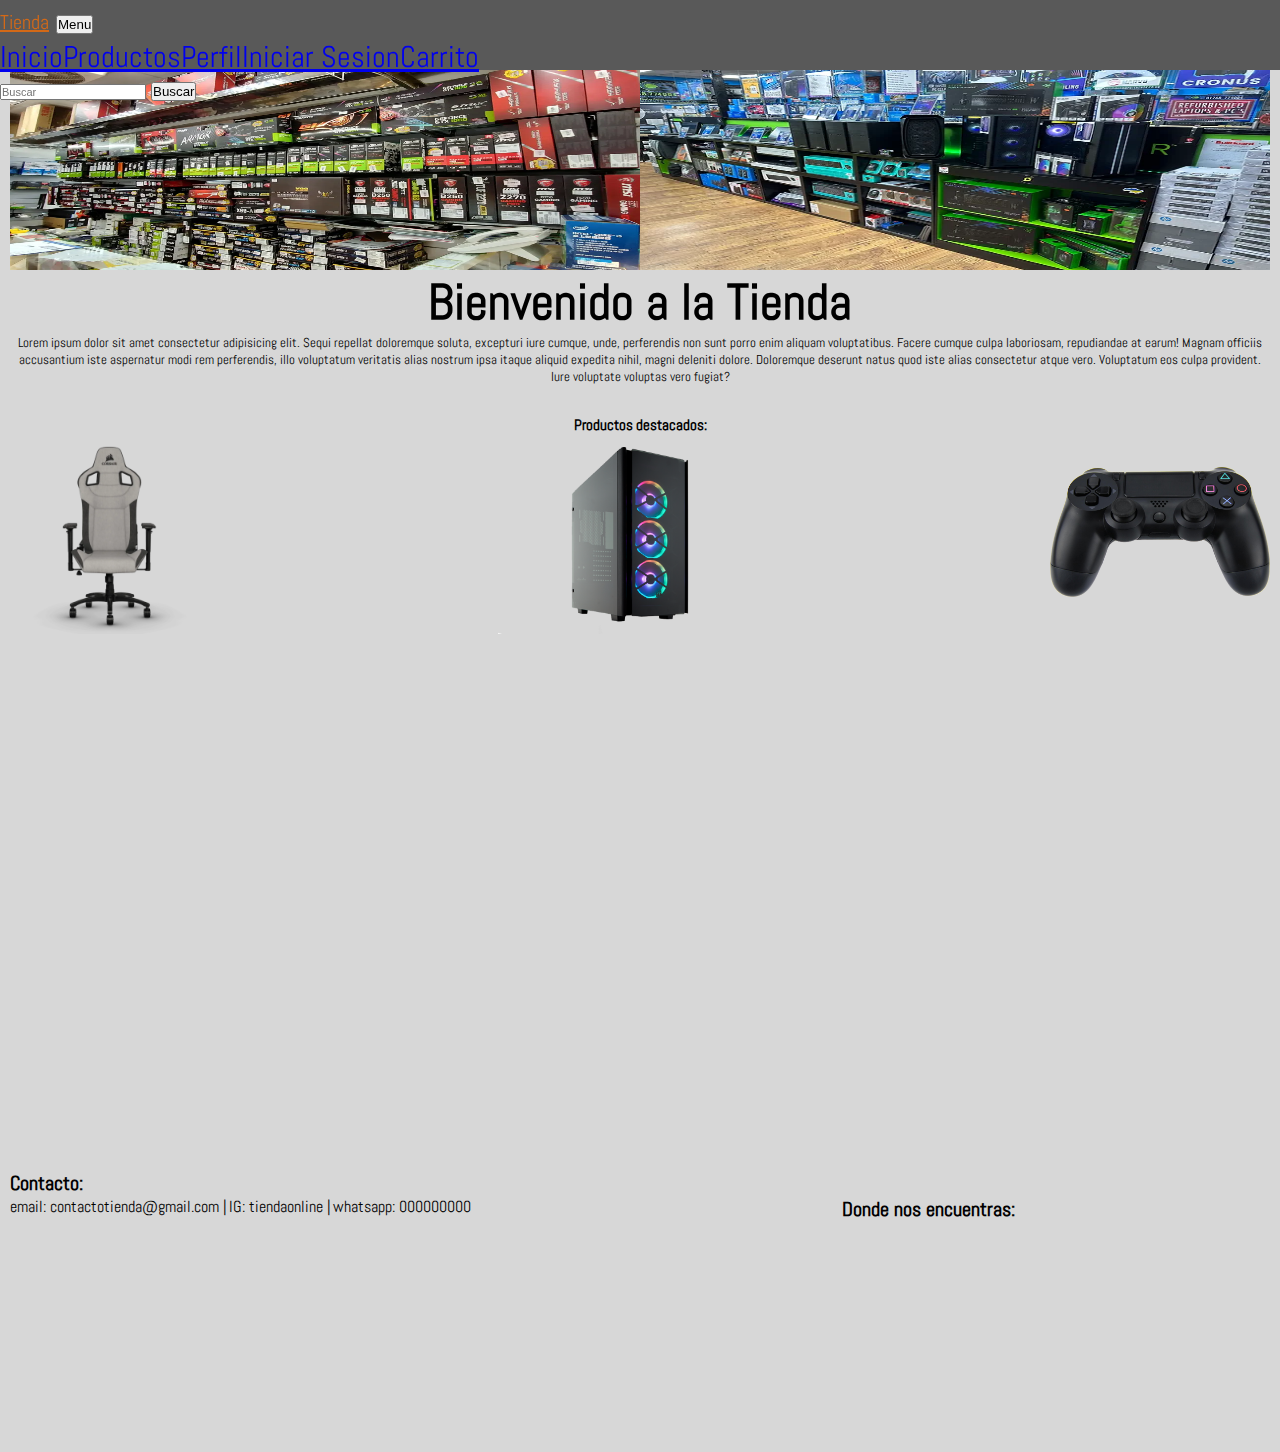
<file: index.html>
<!DOCTYPE html>
<html lang="en">
  <head>
    <meta charset="UTF-8" />
    <meta name="viewport" content="width=device-width, initial-scale=1.0" />
    <!-- Google fonts -->
    <link rel="preconnect" href="https://fonts.googleapis.com" />
    <link rel="preconnect" href="https://fonts.gstatic.com" crossorigin />
    <link
      href="https://fonts.googleapis.com/css2?family=Abel&family=Fugaz+One&family=Julius+Sans+One&family=Playball&display=swap"
      rel="stylesheet"
    />
    <!-- Link Boostrap -->
    <link
      href="https://cdn.jsdelivr.net/npm/bootstrap@5.3.1/dist/css/bootstrap.min.css"
      rel="stylesheet"
      integrity="sha384-4bw+/aepP/YC94hEpVNVgiZdgIC5+VKNBQNGCHeKRQN+PtmoHDEXuppvnDJzQIu9"
      crossorigin="anonymous"
    />
    <!-- Link CSS -->
    <link rel="stylesheet" type="text/css" href="./css/styles.css" />
    <link rel="shortcut icon" href="img/1179866.ico" type="image/x-icon" />
    <title>Tienda</title>
  </head>
  <body>
    <!--Barra de navegacion  -->
    <header>
      <nav id="navBoost" class="navbar navbar-expand-md bg-body-tertiary">
        <div id="div-navbar" class="container-fluid">
          <a class="navbar-brand" href="#">Tienda</a>
          <button
            class="navbar-toggler"
            type="button"
            data-bs-toggle="collapse"
            data-bs-target="#navbarSupportedContent"
            aria-controls="navbarSupportedContent"
            aria-expanded="false"
            aria-label="Toggle navigation"
          >
            Menu<span class="navbar-toggler-icon"></span>
          </button>
          <div class="collapse navbar-collapse" id="navbarSupportedContent">
            <ul id="ulNavBar" class="navbar-nav me-auto mb-2 mb-lg-0">
              <li class="nav-item">
                <a
                  class="nav-link active"
                  aria-current="page"
                  href="/TiendaOnline/index.html"
                  >Inicio</a
                >
              </li>
              <li class="nav-item">
                <a class="nav-link" href="./Pages/productos.html">Productos</a>
              </li>
              <li class="nav-item">
                <a class="nav-link" href="./Pages/perfil.html">Perfil</a>
              </li>
              <li class="nav-item">
                <a class="nav-link" href="./Pages/login.html">Iniciar Sesion</a>
              </li>
              <li class="nav-item">
                <a class="nav-link" href="./Pages/carrito.html">Carrito</a>
              </li>
            </ul>
            <form class="d-flex" role="search">
              <input
                class="form-control me-2"
                type="search"
                placeholder="Buscar"
                aria-label="Search"
              />
              <button class="btn btn-success" type="submit">Buscar</button>
            </form>
          </div>
        </div>
      </nav>
    </header>

    <!-- Main  -->

    <main>
      <!-- Imagen Tienda -->
      <div id="DivImg">
        <img class="imgTienda" src="./img/TiendaComp.jpg" alt="tienda1" />
        <img
          id="ImgTiendaDos"
          class="imgTienda"
          src="./img/store2.jpg"
          alt="tienda2"
        />
      </div>

      <h1>Bienvenido a la Tienda</h1>
      <section id="sectMain" class="container">
        <article>
          Lorem ipsum dolor sit amet consectetur adipisicing elit. Sequi
          repellat doloremque soluta, excepturi iure cumque, unde, perferendis
          non sunt porro enim aliquam voluptatibus. Facere cumque culpa
          laboriosam, repudiandae at earum! Magnam officiis accusantium iste
          aspernatur modi rem perferendis, illo voluptatum veritatis alias
          nostrum ipsa itaque aliquid expedita nihil, magni deleniti dolore.
          Doloremque deserunt natus quod iste alias consectetur atque vero.
          Voluptatum eos culpa provident. Iure voluptate voluptas vero fugiat?
        </article>

        <h2>Productos destacados:</h2>
        <div id="productosDes" class="container-sm">
          <div class="Productos-Class">
            <img id="imgSilla" src="./img/silla.jpg" alt="silla" />
          </div>
          <div class="Productos-Class">
            <img id="imgGabinete" src="./img/gabinetepc.png" alt="gabinete" />
          </div>
          <div class="Productos-Class">
            <img id="imgJoy" src="./img/joystick2.png" alt="joystick" />
          </div>
        </div>
      </section>
    </main>

    <!-- Footer -->
    <footer>
      <section id="ContactoUbicacion">
        <!-- Contacto -->
        <h3 id="contacto">Contacto:</h3>

        <label class="labelsContacto" for=""
          >email: contactotienda@gmail.com |</label
        >
        <label class="labelsContacto" for="">IG: tiendaonline |</label>
        <label class="labelsContacto" for="">whatsapp: 000000000</label>

        <!-- Ubicacion -->
        <div id="divUbicacion">
          <h4>Donde nos encuentras:</h4>
          <iframe
            id="ubicacion"
            src="https://www.google.com/maps/embed?pb=!1m14!1m12!1m3!1d18561.118318651028!2d-58.539981331492136!3d-34.67557899698631!2m3!1f0!2f0!3f0!3m2!1i1024!2i768!4f13.1!5e0!3m2!1ses-419!2sar!4v1691102978767!5m2!1ses-419!2sar"
            width="300"
            height="250"
            style="border: 0"
            allowfullscreen=""
            loading="lazy"
            referrerpolicy="no-referrer-when-downgrade"
          ></iframe>
        </div>
      </section>
    </footer>

    <!-- Boostrap Script -->
    <script
      src="https://cdn.jsdelivr.net/npm/bootstrap@5.3.1/dist/js/bootstrap.bundle.min.js"
      integrity="sha384-HwwvtgBNo3bZJJLYd8oVXjrBZt8cqVSpeBNS5n7C8IVInixGAoxmnlMuBnhbgrkm"
      crossorigin="anonymous"
    ></script>
  </body>
</html>
</file>
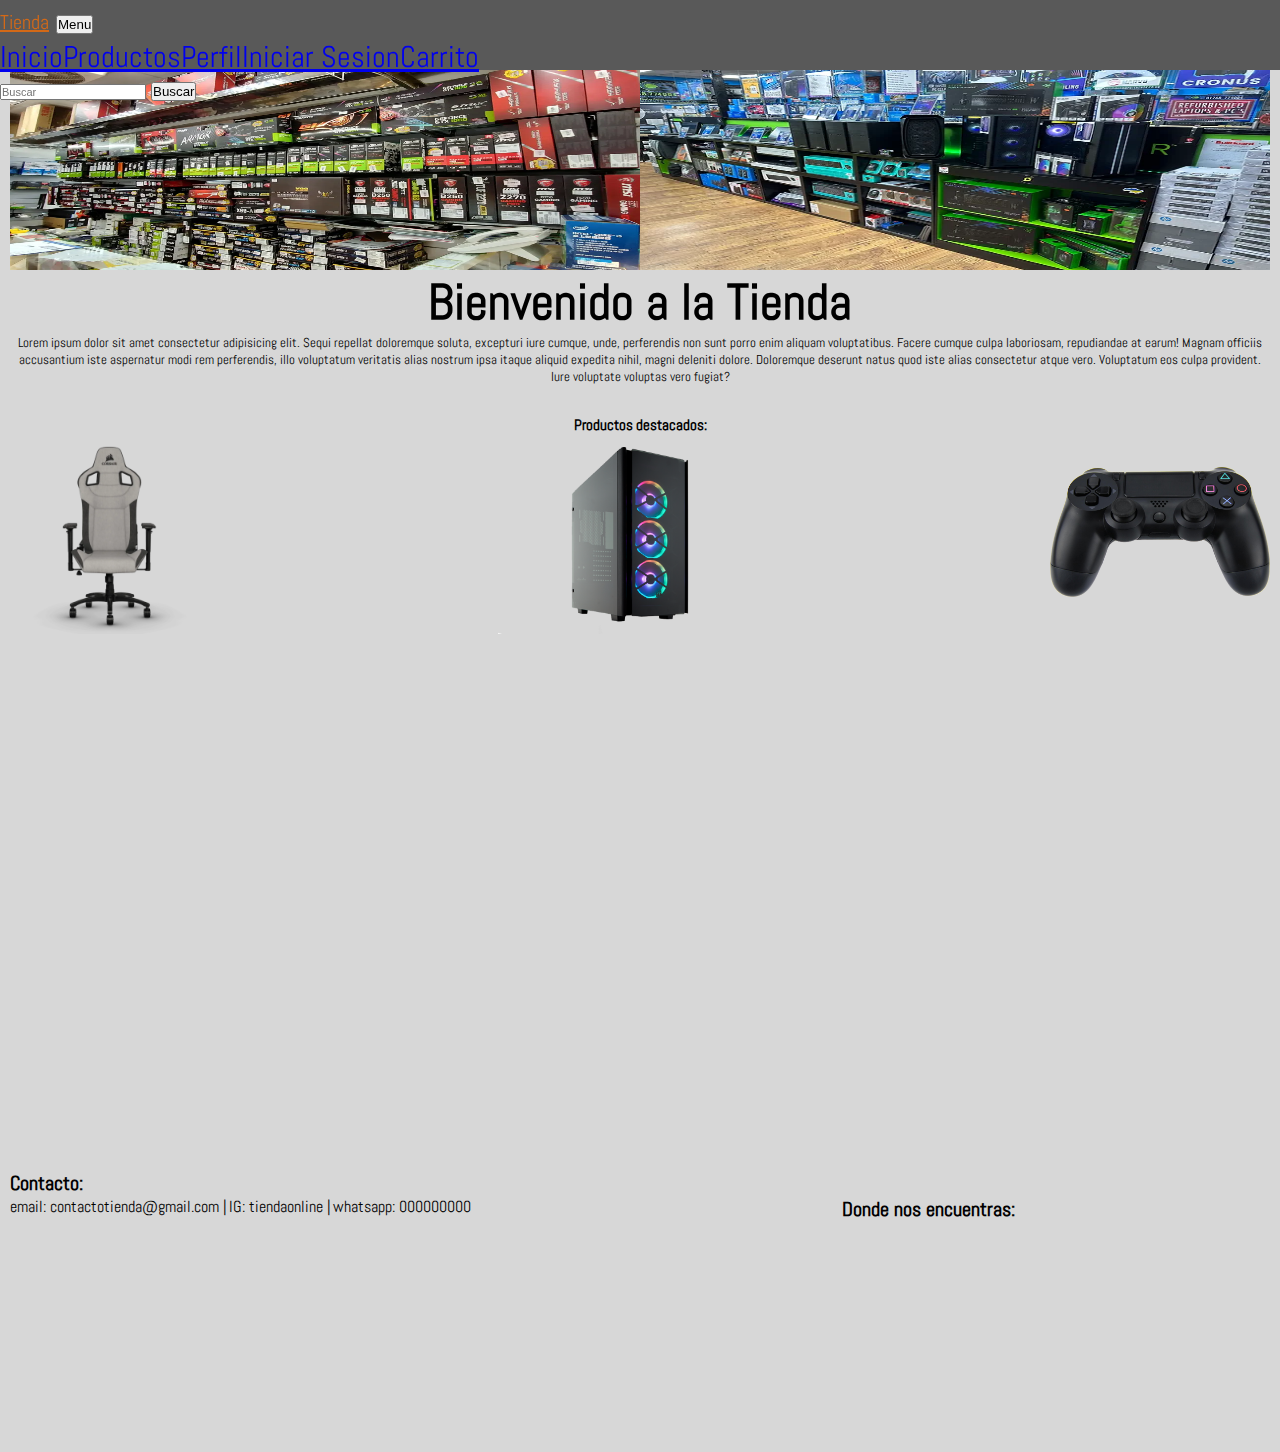
<file: Pages/index.html>
<!DOCTYPE html>
<html lang="en">
  <head>
    <meta charset="UTF-8" />
    <meta name="viewport" content="width=device-width, initial-scale=1.0" />
    <!-- Google fonts -->
    <link rel="preconnect" href="https://fonts.googleapis.com" />
    <link rel="preconnect" href="https://fonts.gstatic.com" crossorigin />
    <link
      href="https://fonts.googleapis.com/css2?family=Abel&family=Fugaz+One&family=Julius+Sans+One&family=Playball&display=swap"
      rel="stylesheet"
    />
    <!-- Link Boostrap -->
    <link
      href="https://cdn.jsdelivr.net/npm/bootstrap@5.3.1/dist/css/bootstrap.min.css"
      rel="stylesheet"
      integrity="sha384-4bw+/aepP/YC94hEpVNVgiZdgIC5+VKNBQNGCHeKRQN+PtmoHDEXuppvnDJzQIu9"
      crossorigin="anonymous"
    />
    <!-- Link CSS -->
    <link rel="stylesheet" href="../css/styles.css" />
    <link rel="shortcut icon" href="../img/1179866.ico" type="image/x-icon" />
    <title>Tienda</title>
  </head>
  <body>
    <!--Barra de navegacion  -->
    <header>
      <nav id="navBoost" class="navbar navbar-expand-md bg-body-tertiary">
        <div id="div-navbar" class="container-fluid">
          <a class="navbar-brand" href="#">Tienda</a>
          <button
            class="navbar-toggler"
            type="button"
            data-bs-toggle="collapse"
            data-bs-target="#navbarSupportedContent"
            aria-controls="navbarSupportedContent"
            aria-expanded="false"
            aria-label="Toggle navigation"
          >
            Menu<span class="navbar-toggler-icon"></span>
          </button>
          <div class="collapse navbar-collapse" id="navbarSupportedContent">
            <ul id="ulNavBar" class="navbar-nav me-auto mb-2 mb-lg-0">
              <li class="nav-item">
                <a
                  class="nav-link active"
                  aria-current="page"
                  href="../Pages/index.html"
                  >Inicio</a
                >
              </li>
              <li class="nav-item">
                <a class="nav-link" href="../Pages/productos.html">Productos</a>
              </li>
              <li class="nav-item">
                <a class="nav-link" href="../Pages/perfil.html">Perfil</a>
              </li>
              <li class="nav-item">
                <a class="nav-link" href="../Pages/login.html"
                  >Iniciar Sesion</a
                >
              </li>
              <li class="nav-item">
                <a class="nav-link" href="../Pages/carrito.html">Carrito</a>
              </li>
            </ul>
            <form class="d-flex" role="search">
              <input
                class="form-control me-2"
                type="search"
                placeholder="Buscar"
                aria-label="Search"
              />
              <button class="btn btn-success" type="submit">Buscar</button>
            </form>
          </div>
        </div>
      </nav>
    </header>

    <!-- Main  -->

    <main>
      <!-- Imagen Tienda -->
      <div id="DivImg">
        <img class="imgTienda" src="../img/TiendaComp.jpg" alt="tienda1" />
        <img
          id="ImgTiendaDos"
          class="imgTienda"
          src="../img/store2.jpg"
          alt="tienda2"
        />
      </div>

      <h1>Bienvenido a la Tienda</h1>
      <section id="sectMain">
        <article>
          Lorem ipsum dolor sit amet consectetur adipisicing elit. Sequi
          repellat doloremque soluta, excepturi iure cumque, unde, perferendis
          non sunt porro enim aliquam voluptatibus. Facere cumque culpa
          laboriosam, repudiandae at earum! Magnam officiis accusantium iste
          aspernatur modi rem perferendis, illo voluptatum veritatis alias
          nostrum ipsa itaque aliquid expedita nihil, magni deleniti dolore.
          Doloremque deserunt natus quod iste alias consectetur atque vero.
          Voluptatum eos culpa provident. Iure voluptate voluptas vero fugiat?
        </article>

        <h2>Productos destacados:</h2>
        <div id="productosDes" class="container-sm">
          <div class="Productos-Class">
            <img id="imgSilla" src="../img/silla.jpg" alt="silla" />
          </div>
          <div class="Productos-Class">
            <img id="imgGabinete" src="../img/gabinetepc.png" alt="gabinete" />
          </div>
          <div class="Productos-Class">
            <img id="imgJoy" src="../img/joystick2.png" alt="joystick" />
          </div>
        </div>
      </section>
    </main>

    <!-- Footer -->
    <footer>
      <section id="ContactoUbicacion">
        <!-- Contacto -->
        <h3 id="contacto">Contacto:</h3>

        <label class="labelsContacto" for=""
          >email: contactotienda@gmail.com |</label
        >
        <label class="labelsContacto" for="">IG: tiendaonline |</label>
        <label class="labelsContacto" for="">whatsapp: 000000000</label>

        <!-- Ubicacion -->
        <div id="divUbicacion">
          <h4>Donde nos encuentras:</h4>
          <iframe
            id="ubicacion"
            src="https://www.google.com/maps/embed?pb=!1m14!1m12!1m3!1d18561.118318651028!2d-58.539981331492136!3d-34.67557899698631!2m3!1f0!2f0!3f0!3m2!1i1024!2i768!4f13.1!5e0!3m2!1ses-419!2sar!4v1691102978767!5m2!1ses-419!2sar"
            width="300"
            height="250"
            style="border: 0"
            allowfullscreen=""
            loading="lazy"
            referrerpolicy="no-referrer-when-downgrade"
          ></iframe>
        </div>
      </section>
    </footer>

    <!-- Boostrap Script -->
    <script
      src="https://cdn.jsdelivr.net/npm/bootstrap@5.3.1/dist/js/bootstrap.bundle.min.js"
      integrity="sha384-HwwvtgBNo3bZJJLYd8oVXjrBZt8cqVSpeBNS5n7C8IVInixGAoxmnlMuBnhbgrkm"
      crossorigin="anonymous"
    ></script>
  </body>
</html>
</file>
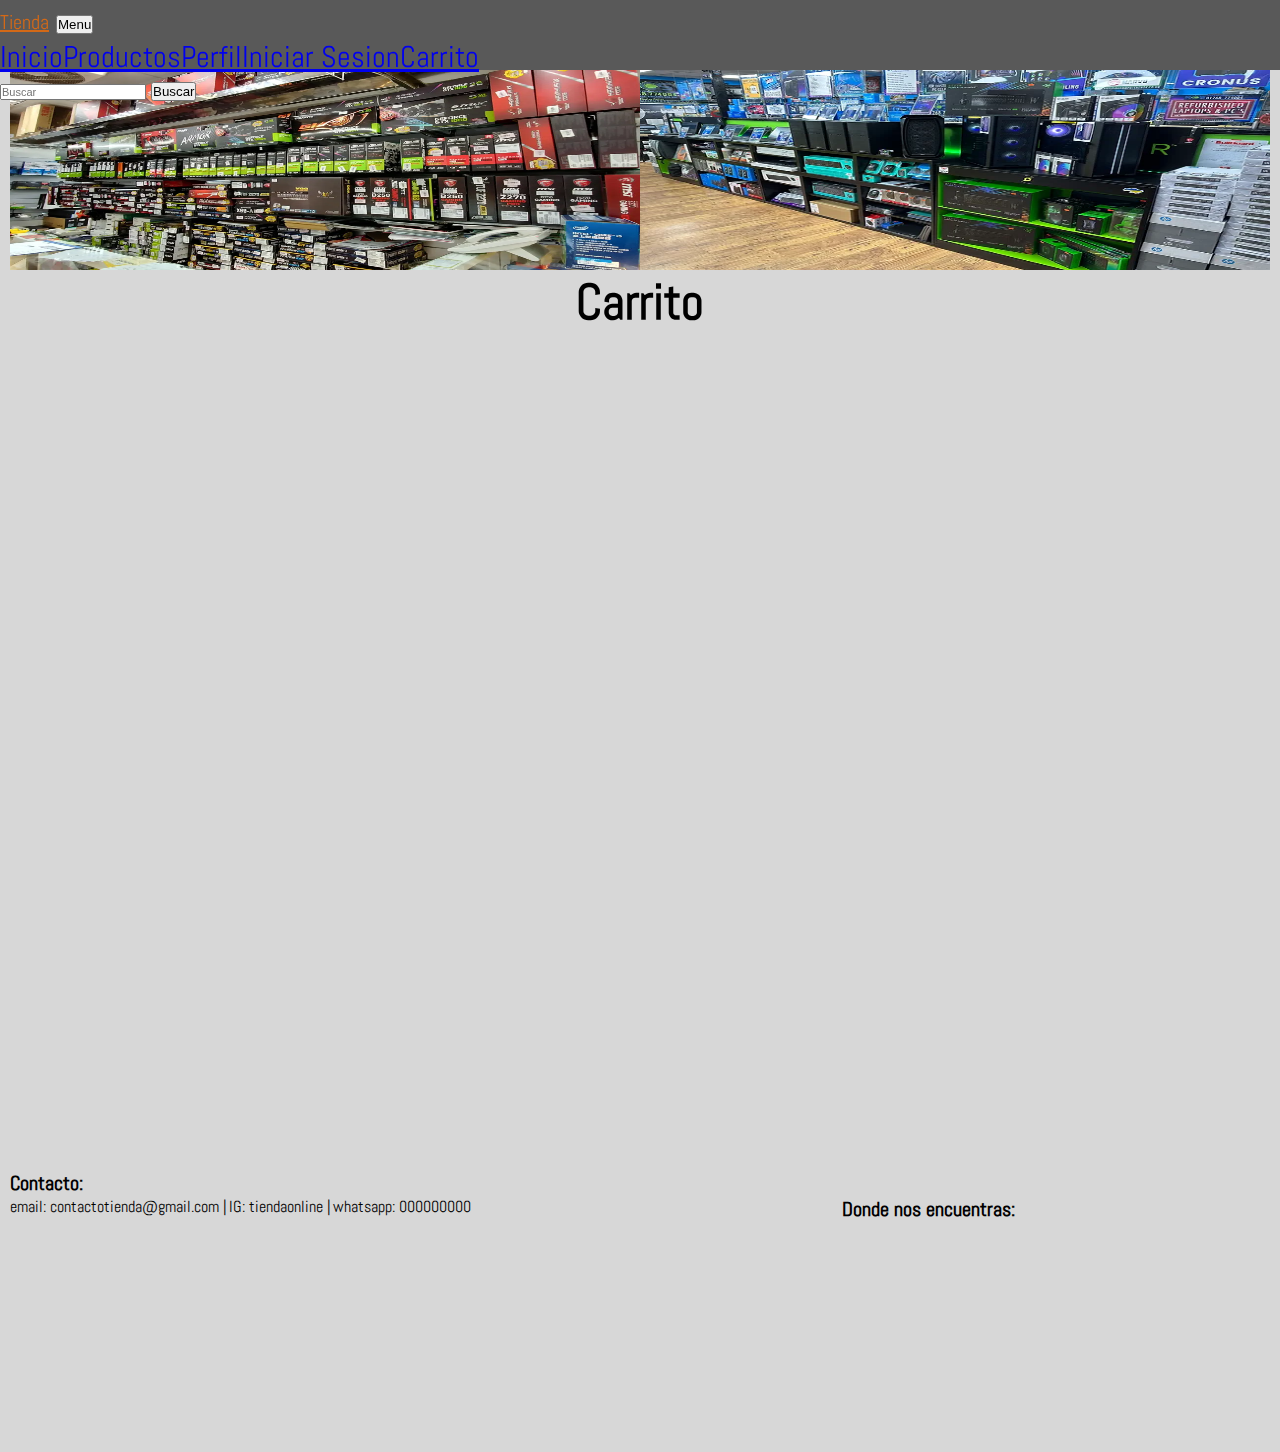
<file: Pages/carrito.html>
<!DOCTYPE html>
<html lang="en">
  <head>
    <meta charset="UTF-8" />
    <meta name="viewport" content="width=device-width, initial-scale=1.0" />
    <!-- Google fonts -->
    <link rel="preconnect" href="https://fonts.googleapis.com" />
    <link rel="preconnect" href="https://fonts.gstatic.com" crossorigin />
    <link
      href="https://fonts.googleapis.com/css2?family=Abel&family=Fugaz+One&family=Julius+Sans+One&family=Playball&display=swap"
      rel="stylesheet"
    />
    <!-- Link Boostrap -->
    <link
      href="https://cdn.jsdelivr.net/npm/bootstrap@5.3.1/dist/css/bootstrap.min.css"
      rel="stylesheet"
      integrity="sha384-4bw+/aepP/YC94hEpVNVgiZdgIC5+VKNBQNGCHeKRQN+PtmoHDEXuppvnDJzQIu9"
      crossorigin="anonymous"
    />
    <!-- Link CSS -->
    <link rel="stylesheet" type="text/css" href="../css/styles.css" />
    <link rel="shortcut icon" href="../img/1179866.ico" type="image/x-icon" />
    <title>Tienda</title>
  </head>
  <body>
    <!--Barra de navegacion  -->
    <header>
      <nav id="navBoost" class="navbar navbar-expand-md bg-body-tertiary">
        <div id="div-navbar" class="container-fluid">
          <a class="navbar-brand" href="#">Tienda</a>
          <button
            class="navbar-toggler"
            type="button"
            data-bs-toggle="collapse"
            data-bs-target="#navbarSupportedContent"
            aria-controls="navbarSupportedContent"
            aria-expanded="false"
            aria-label="Toggle navigation"
          >
            Menu<span class="navbar-toggler-icon"></span>
          </button>
          <div class="collapse navbar-collapse" id="navbarSupportedContent">
            <ul id="ulNavBar" class="navbar-nav me-auto mb-2 mb-lg-0">
              <li class="nav-item">
                <a
                  class="nav-link active"
                  aria-current="page"
                  href="../index.html"
                  >Inicio</a
                >
              </li>
              <li class="nav-item">
                <a class="nav-link" href="./productos.html">Productos</a>
              </li>
              <li class="nav-item">
                <a class="nav-link" href="./perfil.html">Perfil</a>
              </li>
              <li class="nav-item">
                <a class="nav-link" href="./login.html">Iniciar Sesion</a>
              </li>
              <li class="nav-item">
                <a class="nav-link" href="./carrito.html">Carrito</a>
              </li>
            </ul>
            <form class="d-flex" role="search">
              <input
                class="form-control me-2"
                type="search"
                placeholder="Buscar"
                aria-label="Search"
              />
              <button class="btn btn-success" type="submit">Buscar</button>
            </form>
          </div>
        </div>
      </nav>
    </header>

    <!-- Main  -->

    <main>
      <!-- Imagen Tienda -->
      <div id="DivImg">
        <img class="imgTienda" src="../img/TiendaComp.jpg" alt="tienda1" />
        <img
          id="ImgTiendaDos"
          class="imgTienda"
          src="../img/store2.jpg"
          alt="tienda2"
        />
      </div>

      <h1>Carrito</h1>
    </main>

    <!-- Footer -->
    <footer>
      <section id="ContactoUbicacion">
        <!-- Contacto -->
        <h3 id="contacto">Contacto:</h3>

        <label class="labelsContacto" for=""
          >email: contactotienda@gmail.com |</label
        >
        <label class="labelsContacto" for="">IG: tiendaonline |</label>
        <label class="labelsContacto" for="">whatsapp: 000000000</label>

        <!-- Ubicacion -->
        <div id="divUbicacion">
          <h4>Donde nos encuentras:</h4>
          <iframe
            id="ubicacion"
            src="https://www.google.com/maps/embed?pb=!1m14!1m12!1m3!1d18561.118318651028!2d-58.539981331492136!3d-34.67557899698631!2m3!1f0!2f0!3f0!3m2!1i1024!2i768!4f13.1!5e0!3m2!1ses-419!2sar!4v1691102978767!5m2!1ses-419!2sar"
            width="300"
            height="250"
            style="border: 0"
            allowfullscreen=""
            loading="lazy"
            referrerpolicy="no-referrer-when-downgrade"
          ></iframe>
        </div>
      </section>
    </footer>

    <!-- Boostrap Script -->
    <script
      src="https://cdn.jsdelivr.net/npm/bootstrap@5.3.1/dist/js/bootstrap.bundle.min.js"
      integrity="sha384-HwwvtgBNo3bZJJLYd8oVXjrBZt8cqVSpeBNS5n7C8IVInixGAoxmnlMuBnhbgrkm"
      crossorigin="anonymous"
    ></script>
  </body>
</html>
</file>
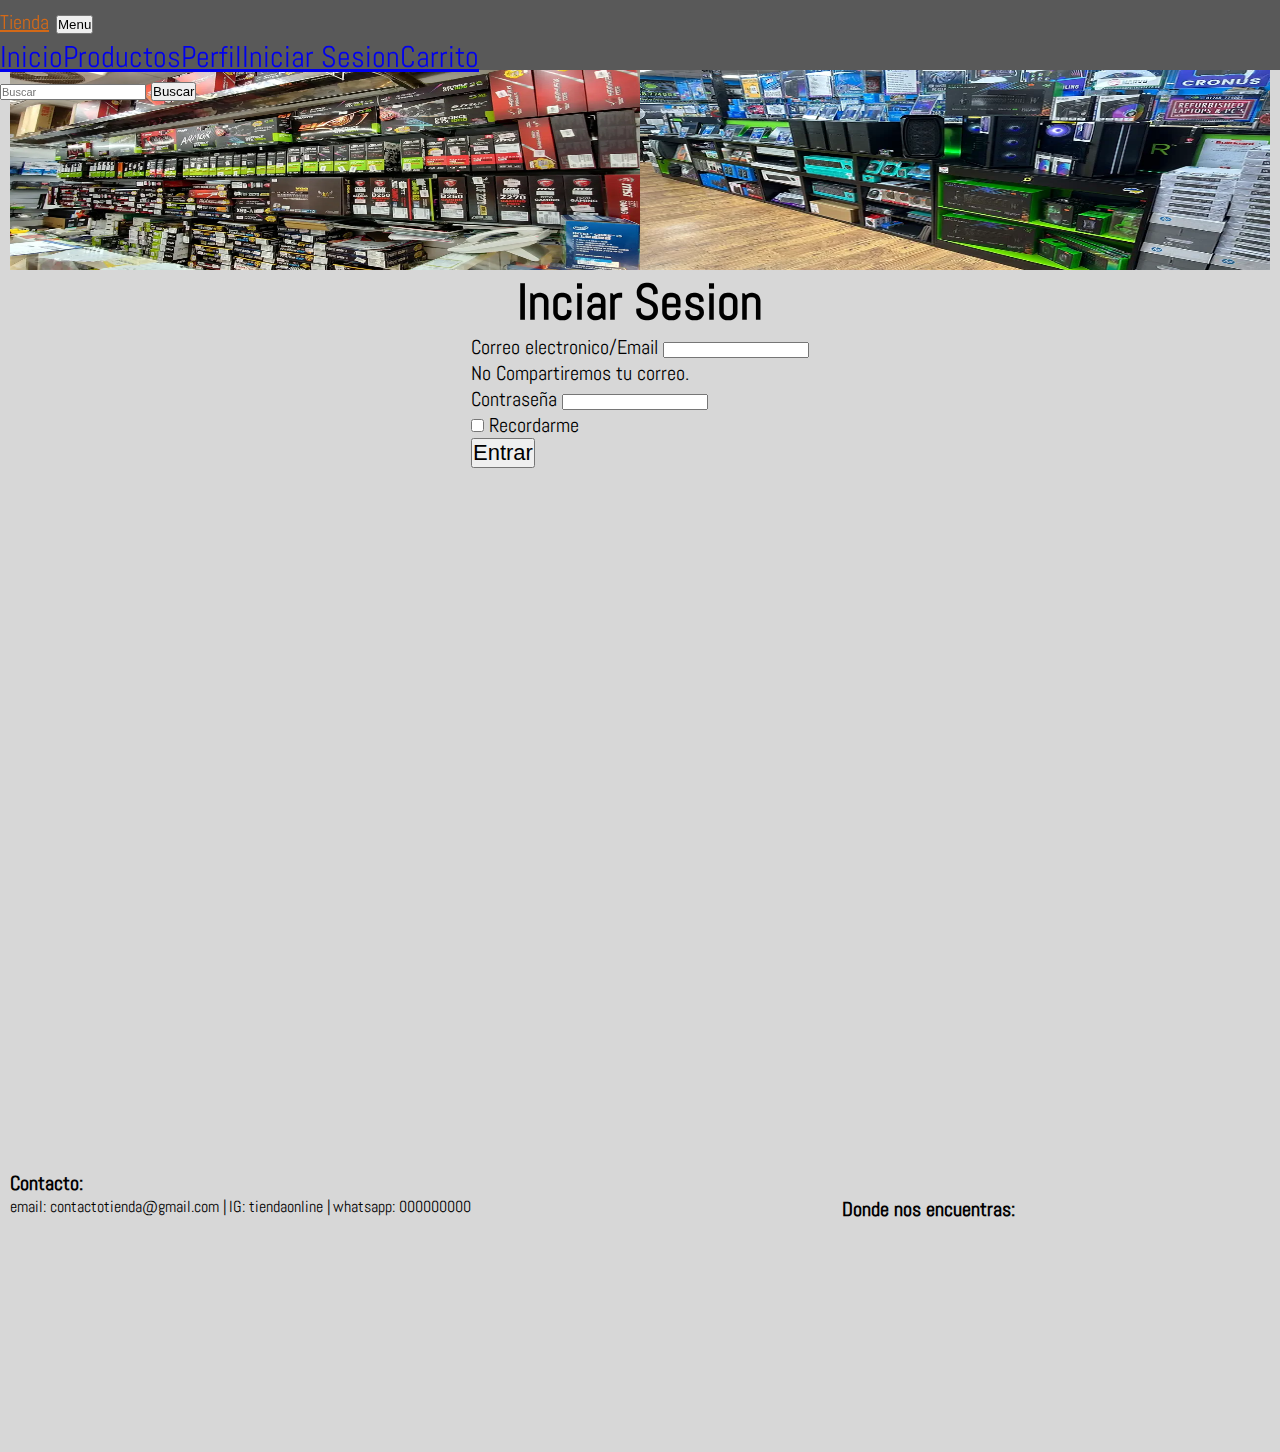
<file: Pages/login.html>
<!DOCTYPE html>
<html lang="en">
  <head>
    <meta charset="UTF-8" />
    <meta name="viewport" content="width=device-width, initial-scale=1.0" />
    <!-- Google fonts -->
    <link rel="preconnect" href="https://fonts.googleapis.com" />
    <link rel="preconnect" href="https://fonts.gstatic.com" crossorigin />
    <link
      href="https://fonts.googleapis.com/css2?family=Abel&family=Fugaz+One&family=Julius+Sans+One&family=Playball&display=swap"
      rel="stylesheet"
    />
    <!-- Link Boostrap -->
    <link
      href="https://cdn.jsdelivr.net/npm/bootstrap@5.3.1/dist/css/bootstrap.min.css"
      rel="stylesheet"
      integrity="sha384-4bw+/aepP/YC94hEpVNVgiZdgIC5+VKNBQNGCHeKRQN+PtmoHDEXuppvnDJzQIu9"
      crossorigin="anonymous"
    />
    <!-- Link CSS -->
    <link rel="stylesheet" type="text/css" href="../css/styles.css" />
    <link rel="shortcut icon" href="../img/1179866.ico" type="image/x-icon" />
    <title>Tienda</title>
  </head>
  <body>
    <!--Barra de navegacion  -->
    <header>
      <nav id="navBoost" class="navbar navbar-expand-md bg-body-tertiary">
        <div id="div-navbar" class="container-fluid">
          <a class="navbar-brand" href="#">Tienda</a>
          <button
            class="navbar-toggler"
            type="button"
            data-bs-toggle="collapse"
            data-bs-target="#navbarSupportedContent"
            aria-controls="navbarSupportedContent"
            aria-expanded="false"
            aria-label="Toggle navigation"
          >
            Menu<span class="navbar-toggler-icon"></span>
          </button>
          <div class="collapse navbar-collapse" id="navbarSupportedContent">
            <ul id="ulNavBar" class="navbar-nav me-auto mb-2 mb-lg-0">
              <li class="nav-item">
                <a
                  class="nav-link active"
                  aria-current="page"
                  href="../index.html"
                  >Inicio</a
                >
              </li>
              <li class="nav-item">
                <a class="nav-link" href="./productos.html">Productos</a>
              </li>
              <li class="nav-item">
                <a class="nav-link" href="./perfil.html">Perfil</a>
              </li>
              <li class="nav-item">
                <a class="nav-link" href="./login.html">Iniciar Sesion</a>
              </li>
              <li class="nav-item">
                <a class="nav-link" href="./carrito.html">Carrito</a>
              </li>
            </ul>
            <form class="d-flex" role="search">
              <input
                class="form-control me-2"
                type="search"
                placeholder="Buscar"
                aria-label="Search"
              />
              <button class="btn btn-success" type="submit">Buscar</button>
            </form>
          </div>
        </div>
      </nav>
    </header>

    <!-- Main  -->

    <main>
      <!-- Imagen Tienda -->
      <div id="DivImg">
        <img class="imgTienda" src="../img/TiendaComp.jpg" alt="tienda1" />
        <img
          id="ImgTiendaDos"
          class="imgTienda"
          src="../img/store2.jpg"
          alt="tienda2"
        />
      </div>
      <section>
        <h1>Inciar Sesion</h1>
        <div id="divFormulario">
          <form class="container">
            <div class="mb-2">
              <label for="exampleInputEmail1" class="form-label"
                >Correo electronico/Email</label
              >
              <input
                type="email"
                class="form-control"
                id="exampleInputEmail1"
                aria-describedby="emailHelp"
              />
              <div id="emailHelp" class="form-text">
                No Compartiremos tu correo.
              </div>
            </div>
            <div class="mb-2">
              <label for="exampleInputPassword1" class="form-label"
                >Contraseña</label
              >
              <input
                type="password"
                class="form-control"
                id="exampleInputPassword1"
              />
            </div>
            <div class="mb-3 form-check">
              <input
                type="checkbox"
                class="form-check-input"
                id="exampleCheck1"
              />
              <label class="form-check-label" for="exampleCheck1"
                >Recordarme</label
              >
            </div>
            <button id="botonEntrar" type="submit" class="btn btn-primary">
              Entrar
            </button>
          </form>
        </div>
      </section>
    </main>

    <!-- Footer -->
    <footer>
      <section id="ContactoUbicacion">
        <!-- Contacto -->
        <h3 id="contacto">Contacto:</h3>

        <label class="labelsContacto" for=""
          >email: contactotienda@gmail.com |</label
        >
        <label class="labelsContacto" for="">IG: tiendaonline |</label>
        <label class="labelsContacto" for="">whatsapp: 000000000</label>

        <!-- Ubicacion -->
        <div id="divUbicacion">
          <h4>Donde nos encuentras:</h4>
          <iframe
            id="ubicacion"
            src="https://www.google.com/maps/embed?pb=!1m14!1m12!1m3!1d18561.118318651028!2d-58.539981331492136!3d-34.67557899698631!2m3!1f0!2f0!3f0!3m2!1i1024!2i768!4f13.1!5e0!3m2!1ses-419!2sar!4v1691102978767!5m2!1ses-419!2sar"
            width="300"
            height="250"
            style="border: 0"
            allowfullscreen=""
            loading="lazy"
            referrerpolicy="no-referrer-when-downgrade"
          ></iframe>
        </div>
      </section>
    </footer>

    <!-- Boostrap Script -->
    <script
      src="https://cdn.jsdelivr.net/npm/bootstrap@5.3.1/dist/js/bootstrap.bundle.min.js"
      integrity="sha384-HwwvtgBNo3bZJJLYd8oVXjrBZt8cqVSpeBNS5n7C8IVInixGAoxmnlMuBnhbgrkm"
      crossorigin="anonymous"
    ></script>
  </body>
</html>
</file>
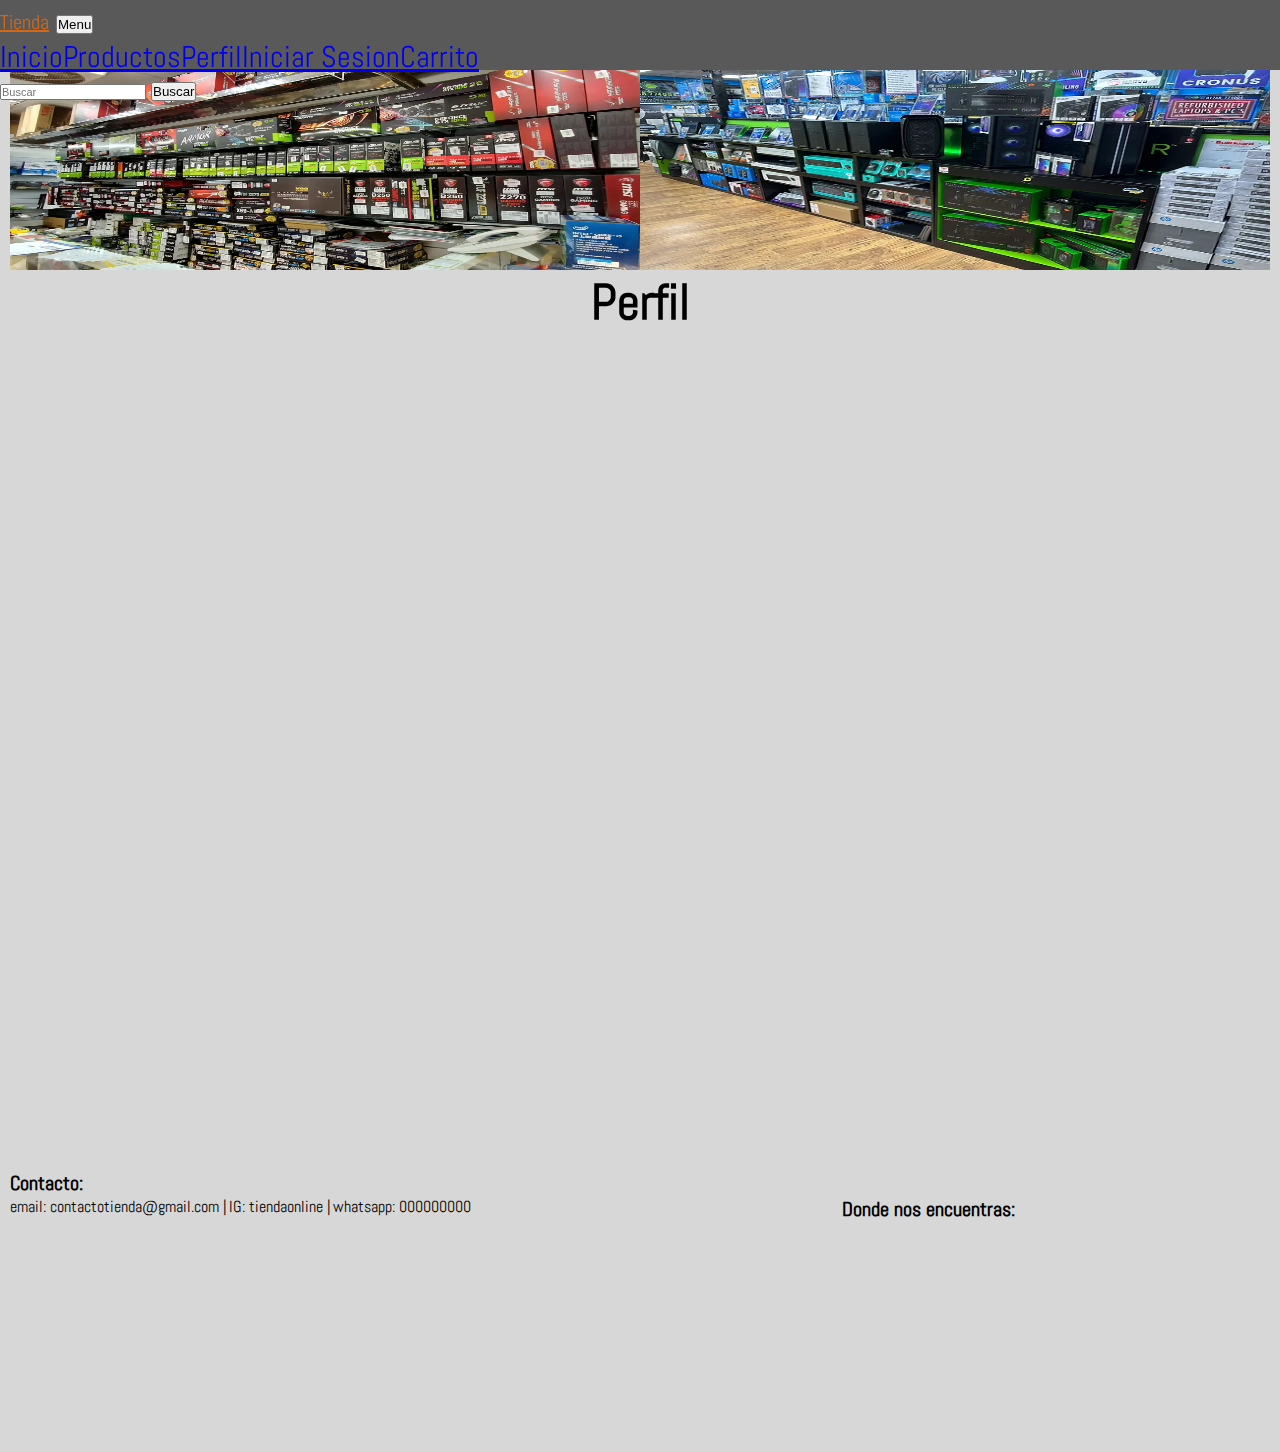
<file: Pages/perfil.html>
<!DOCTYPE html>
<html lang="en">
  <head>
    <meta charset="UTF-8" />
    <meta name="viewport" content="width=device-width, initial-scale=1.0" />
    <!-- Google fonts -->
    <link rel="preconnect" href="https://fonts.googleapis.com" />
    <link rel="preconnect" href="https://fonts.gstatic.com" crossorigin />
    <link
      href="https://fonts.googleapis.com/css2?family=Abel&family=Fugaz+One&family=Julius+Sans+One&family=Playball&display=swap"
      rel="stylesheet"
    />
    <!-- Link Boostrap -->
    <link
      href="https://cdn.jsdelivr.net/npm/bootstrap@5.3.1/dist/css/bootstrap.min.css"
      rel="stylesheet"
      integrity="sha384-4bw+/aepP/YC94hEpVNVgiZdgIC5+VKNBQNGCHeKRQN+PtmoHDEXuppvnDJzQIu9"
      crossorigin="anonymous"
    />
    <!-- Link CSS -->
    <link rel="stylesheet" type="text/css" href="../css/styles.css" />
    <link rel="shortcut icon" href="../img/1179866.ico" type="image/x-icon" />
    <title>Tienda</title>
  </head>
  <body>
    <!--Barra de navegacion  -->
    <header>
      <nav id="navBoost" class="navbar navbar-expand-md bg-body-tertiary">
        <div id="div-navbar" class="container-fluid">
          <a class="navbar-brand" href="#">Tienda</a>
          <button
            class="navbar-toggler"
            type="button"
            data-bs-toggle="collapse"
            data-bs-target="#navbarSupportedContent"
            aria-controls="navbarSupportedContent"
            aria-expanded="false"
            aria-label="Toggle navigation"
          >
            Menu<span class="navbar-toggler-icon"></span>
          </button>
          <div class="collapse navbar-collapse" id="navbarSupportedContent">
            <ul id="ulNavBar" class="navbar-nav me-auto mb-2 mb-lg-0">
              <li class="nav-item">
                <a
                  class="nav-link active"
                  aria-current="page"
                  href="../index.html"
                  >Inicio</a
                >
              </li>
              <li class="nav-item">
                <a class="nav-link" href="./productos.html">Productos</a>
              </li>
              <li class="nav-item">
                <a class="nav-link" href="./perfil.html">Perfil</a>
              </li>
              <li class="nav-item">
                <a class="nav-link" href="./login.html">Iniciar Sesion</a>
              </li>
              <li class="nav-item">
                <a class="nav-link" href="./carrito.html">Carrito</a>
              </li>
            </ul>
            <form class="d-flex" role="search">
              <input
                class="form-control me-2"
                type="search"
                placeholder="Buscar"
                aria-label="Search"
              />
              <button class="btn btn-success" type="submit">Buscar</button>
            </form>
          </div>
        </div>
      </nav>
    </header>

    <!-- Main  -->

    <main>
      <!-- Imagen Tienda -->
      <div id="DivImg">
        <img class="imgTienda" src="../img/TiendaComp.jpg" alt="tienda1" />
        <img
          id="ImgTiendaDos"
          class="imgTienda"
          src="../img/store2.jpg"
          alt="tienda2"
        />
      </div>

      <h1>Perfil</h1>
    </main>

    <!-- Footer -->
    <footer>
      <section id="ContactoUbicacion">
        <!-- Contacto -->
        <h3 id="contacto">Contacto:</h3>

        <label class="labelsContacto" for=""
          >email: contactotienda@gmail.com |</label
        >
        <label class="labelsContacto" for="">IG: tiendaonline |</label>
        <label class="labelsContacto" for="">whatsapp: 000000000</label>

        <!-- Ubicacion -->
        <div id="divUbicacion">
          <h4>Donde nos encuentras:</h4>
          <iframe
            id="ubicacion"
            src="https://www.google.com/maps/embed?pb=!1m14!1m12!1m3!1d18561.118318651028!2d-58.539981331492136!3d-34.67557899698631!2m3!1f0!2f0!3f0!3m2!1i1024!2i768!4f13.1!5e0!3m2!1ses-419!2sar!4v1691102978767!5m2!1ses-419!2sar"
            width="300"
            height="250"
            style="border: 0"
            allowfullscreen=""
            loading="lazy"
            referrerpolicy="no-referrer-when-downgrade"
          ></iframe>
        </div>
      </section>
    </footer>

    <!-- Boostrap Script -->
    <script
      src="https://cdn.jsdelivr.net/npm/bootstrap@5.3.1/dist/js/bootstrap.bundle.min.js"
      integrity="sha384-HwwvtgBNo3bZJJLYd8oVXjrBZt8cqVSpeBNS5n7C8IVInixGAoxmnlMuBnhbgrkm"
      crossorigin="anonymous"
    ></script>
  </body>
</html>
</file>
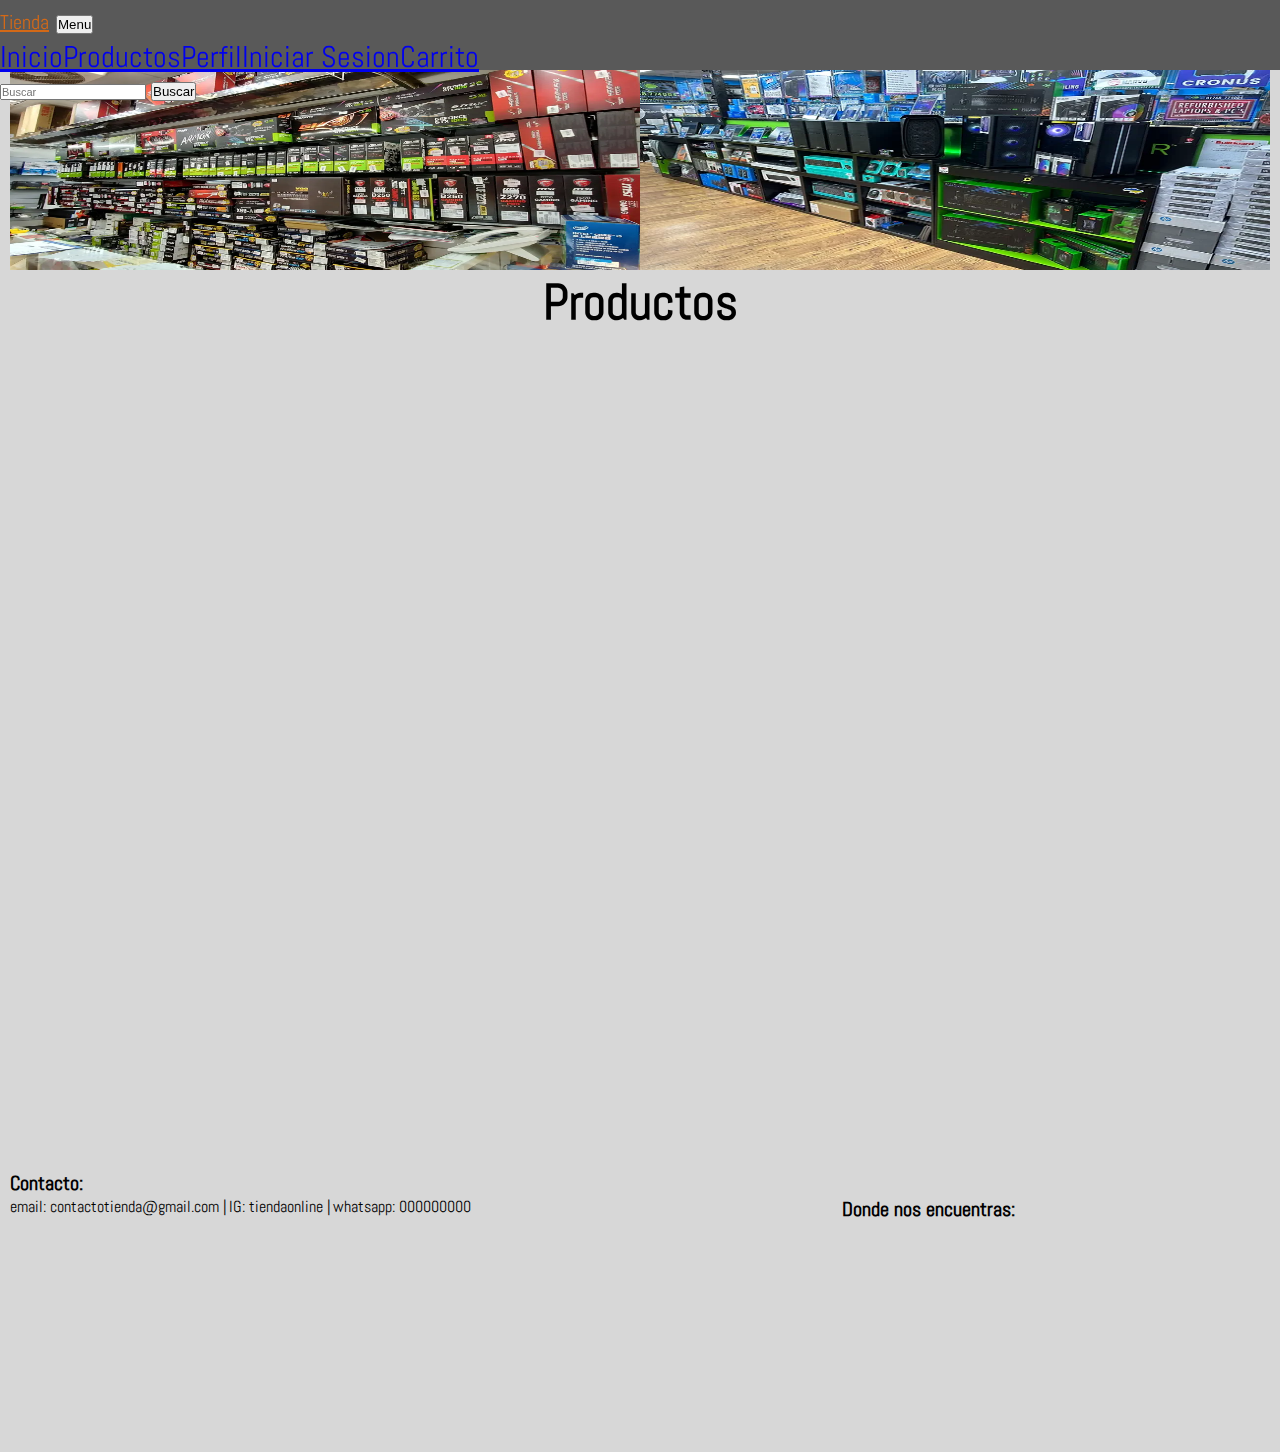
<file: Pages/productos.html>
<!DOCTYPE html>
<html lang="en">
  <head>
    <meta charset="UTF-8" />
    <meta name="viewport" content="width=device-width, initial-scale=1.0" />
    <!-- Google fonts -->
    <link rel="preconnect" href="https://fonts.googleapis.com" />
    <link rel="preconnect" href="https://fonts.gstatic.com" crossorigin />
    <link
      href="https://fonts.googleapis.com/css2?family=Abel&family=Fugaz+One&family=Julius+Sans+One&family=Playball&display=swap"
      rel="stylesheet"
    />
    <!-- Link Boostrap -->
    <link
      href="https://cdn.jsdelivr.net/npm/bootstrap@5.3.1/dist/css/bootstrap.min.css"
      rel="stylesheet"
      integrity="sha384-4bw+/aepP/YC94hEpVNVgiZdgIC5+VKNBQNGCHeKRQN+PtmoHDEXuppvnDJzQIu9"
      crossorigin="anonymous"
    />
    <!-- Link CSS -->
    <link rel="stylesheet" type="text/css" href="../css/styles.css" />
    <link rel="shortcut icon" href="../img/1179866.ico" type="image/x-icon" />
    <title>Tienda</title>
  </head>
  <body>
    <!--Barra de navegacion  -->
    <header>
      <nav id="navBoost" class="navbar navbar-expand-md bg-body-tertiary">
        <div id="div-navbar" class="container-fluid">
          <a class="navbar-brand" href="#">Tienda</a>
          <button
            class="navbar-toggler"
            type="button"
            data-bs-toggle="collapse"
            data-bs-target="#navbarSupportedContent"
            aria-controls="navbarSupportedContent"
            aria-expanded="false"
            aria-label="Toggle navigation"
          >
            Menu<span class="navbar-toggler-icon"></span>
          </button>
          <div class="collapse navbar-collapse" id="navbarSupportedContent">
            <ul id="ulNavBar" class="navbar-nav me-auto mb-2 mb-lg-0">
              <li class="nav-item">
                <a
                  class="nav-link active"
                  aria-current="page"
                  href="../index.html"
                  >Inicio</a
                >
              </li>
              <li class="nav-item">
                <a class="nav-link" href="./productos.html">Productos</a>
              </li>
              <li class="nav-item">
                <a class="nav-link" href="./perfil.html">Perfil</a>
              </li>
              <li class="nav-item">
                <a class="nav-link" href="./login.html">Iniciar Sesion</a>
              </li>
              <li class="nav-item">
                <a class="nav-link" href="./carrito.html">Carrito</a>
              </li>
            </ul>
            <form class="d-flex" role="search">
              <input
                class="form-control me-2"
                type="search"
                placeholder="Buscar"
                aria-label="Search"
              />
              <button class="btn btn-success" type="submit">Buscar</button>
            </form>
          </div>
        </div>
      </nav>
    </header>

    <!-- Main  -->

    <main>
      <!-- Imagen Tienda -->
      <div id="DivImg">
        <img class="imgTienda" src="../img/TiendaComp.jpg" alt="tienda1" />
        <img
          id="ImgTiendaDos"
          class="imgTienda"
          src="../img/store2.jpg"
          alt="tienda2"
        />
      </div>

      <h1>Productos</h1>
    </main>

    <!-- Footer -->
    <footer>
      <section id="ContactoUbicacion">
        <!-- Contacto -->
        <h3 id="contacto">Contacto:</h3>

        <label class="labelsContacto" for=""
          >email: contactotienda@gmail.com |</label
        >
        <label class="labelsContacto" for="">IG: tiendaonline |</label>
        <label class="labelsContacto" for="">whatsapp: 000000000</label>

        <!-- Ubicacion -->
        <div id="divUbicacion">
          <h4>Donde nos encuentras:</h4>
          <iframe
            id="ubicacion"
            src="https://www.google.com/maps/embed?pb=!1m14!1m12!1m3!1d18561.118318651028!2d-58.539981331492136!3d-34.67557899698631!2m3!1f0!2f0!3f0!3m2!1i1024!2i768!4f13.1!5e0!3m2!1ses-419!2sar!4v1691102978767!5m2!1ses-419!2sar"
            width="300"
            height="250"
            style="border: 0"
            allowfullscreen=""
            loading="lazy"
            referrerpolicy="no-referrer-when-downgrade"
          ></iframe>
        </div>
      </section>
    </footer>

    <!-- Boostrap Script -->
    <script
      src="https://cdn.jsdelivr.net/npm/bootstrap@5.3.1/dist/js/bootstrap.bundle.min.js"
      integrity="sha384-HwwvtgBNo3bZJJLYd8oVXjrBZt8cqVSpeBNS5n7C8IVInixGAoxmnlMuBnhbgrkm"
      crossorigin="anonymous"
    ></script>
  </body>
</html>
</file>
<file: css/styles.css>
* {
  padding: 0;
  margin: 0;
}
html {
  font-size: 62.5%;
  font-family: "Abel", sans-serif;
}
body {
  background-color: rgba(212, 212, 212, 0.932);
}
/* ---------- Header ----------- */
header {
  height: 7rem;
  background-color: rgb(61, 113, 65);
  top: 0px;
  position: sticky;
}

#navBoost {
  width: 100%;
  font-size: 3rem;
  display: flex;
}
nav {
  height: 100%;
}
ul {
  display: flex;
}
li {
  list-style: none;
  justify-content: space-evenly;
}
.navbar-brand {
  font-size: 2rem;
  color: rgba(255, 111, 0, 0.737);
}
.form-control {
  font-size: 1.1rem;
}
.btn {
  --bs-btn-font-size: 1.1rem;
}
.bg-body-tertiary {
  --bs-bg-opacity: 1;
  background-color: rgb(89, 89, 89) !important;
}
@media screen and (max-width: 767px) {
  header {
    height: 7rem;
    background-color: grey;
    top: 0px;
    position: sticky;
  }
  .navbar-toggler {
    font-size: 3rem;
    line-height: 1;
    color: var(--bs-navbar-color);
    background-color: transparent;
    border: 0.5rem solid var(--bs-navbar-toggler-border-color);
    border-radius: var(--bs-navbar-toggler-border-radius);
    transition: var(--bs-navbar-toggler-transition);
  }
  .navbar-brand {
    font-size: 4rem;
    color: rgba(255, 111, 0, 0.737);
  }
  ul {
    background-color: rgb(158, 158, 158);
  }
}
/* -- Main -- */
main {
  margin-left: 1rem;
  margin-right: 1rem;
  border-color: black;
  height: 100rem;
}
#DivImg {
  height: 20rem;
  display: flex;
}
.imgTienda {
  height: 100%;
  width: 100%;
}
/* Titulo y descripcion */
h1 {
  font-size: 5rem;
  text-align: center;
}
article {
  text-align: center;
  font-size: 1.3rem;
}
#divFormulario {
  width: 100%;
  display: flex;
  justify-content: space-evenly;
}
form {
  font-size: 2rem;
}
#botonEntrar {
  --bs-btn-padding-x: 1.2rem;
  --bs-btn-padding-y: 0.5rem;
  font-size: 2.2rem;
}
@media screen and (max-width: 767px) {
  #ImgTiendaDos {
    display: none;
  }
}
/* Productos Destacados Main*/
h2 {
  margin-top: 3rem;
  text-align: center;
}
.Productos-Class {
  height: 20rem;
  display: flex;
}
#productosDes {
  width: 100%;
  display: flex;
  flex-direction: row;
  justify-content: space-between;
}
#imgJoy {
  margin-top: 3.3rem;
  height: 13rem;
  width: 22rem;
}
@media screen and (max-width: 767px) {
  h1 {
    font-size: 3rem;
  }
  .Productos-Class {
    height: 15rem;
    display: flex;
  }
  #productosDes {
    display: flex;
    flex-direction: column;
    align-items: center;
  }
  #imgJoy {
    height: 8rem;
    width: 17rem;
  }
  #imgGabinete {
    height: 13rem;
    width: 22rem;
  }
  #imgSilla {
    height: 13rem;
    width: 22rem;
  }
}
/* Footer */
footer {
  margin-top: 10rem;
  margin-left: 1rem;
  margin-right: 1rem;
  height: 100%;
  display: flex;
  align-items: end;
}
#ContactoUbicacion {
  height: 100%;
  width: 100%;
}
/* Ubicacion */
#ubicacion {
  height: 70%;
  margin-top: 3rem;
  float: right;
}
#divUbicacion {
  float: right;
  font-size: 2rem;
  margin-right: 12.8rem;
  margin-bottom: 5rem;
}
@media screen and (max-width: 445px) {
  #divUbicacion {
    float: right;
    font-size: 2rem;
    margin-right: 4.8rem;
    margin-bottom: 10rem;
  }
}
/* Contacto */

#contacto {
  font-size: 2rem;
}
.labelsContacto {
  font-size: 1.6rem;
}
</file>
